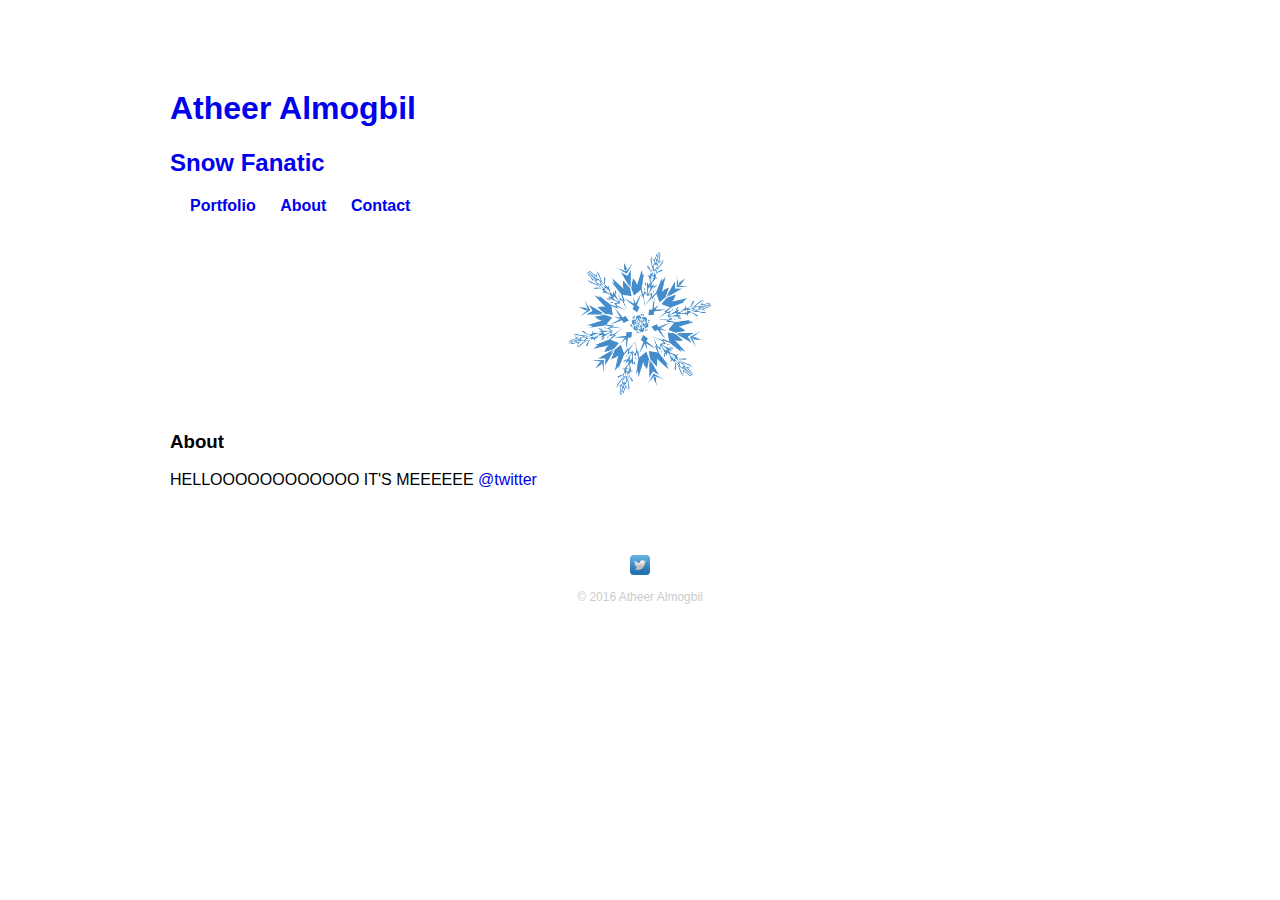
<file: Portfolio/about.html>
<!DOCTYPE html>
<html>
	<head>
		<title> Atheer | Snow Fanatic
		</title>
		<meta charset = "utf-8">
		<link rel="stylesheet" href="css/normalize.css">
		<link rel="stylesheet" href="css/main.css">
		<link rel="stylesheet" href="css/responsive.css">
	</head>
	<body>
	<div id="wrapper">
		<header>
			<a href = "index.html">
				<h1>Atheer Almogbil</h1>
				<h2>Snow Fanatic</h2>
			</a>
			
			
			<nav>
				<ul>
					<li><a href="index.html"">Portfolio</a></li>
					<li><a href="about.html" class="selected"> About </a></li>
					<li><a href="contact.html">Contact</a></li>
				</ul>
			</nav>
			
		</header>
		
		<section>
			<img src="img/snowflake.png" alt = "me" class="portfolio-photo">
			<h3>About</h3>
			<p> HELLOOOOOOOOOOOO IT'S MEEEEEE <a href = "https://twitter.com/"> @twitter </a></p>
		</section>
		
		<footer>
			<a href="https://twitter.com/"> <img class="logo" src = "img/twitter.jpg" alt = "Twitter Logo"></a>
			<p>&copy; 2016 Atheer Almogbil </p>
		</footer>
	</div>
	</body>
</html>
</file>
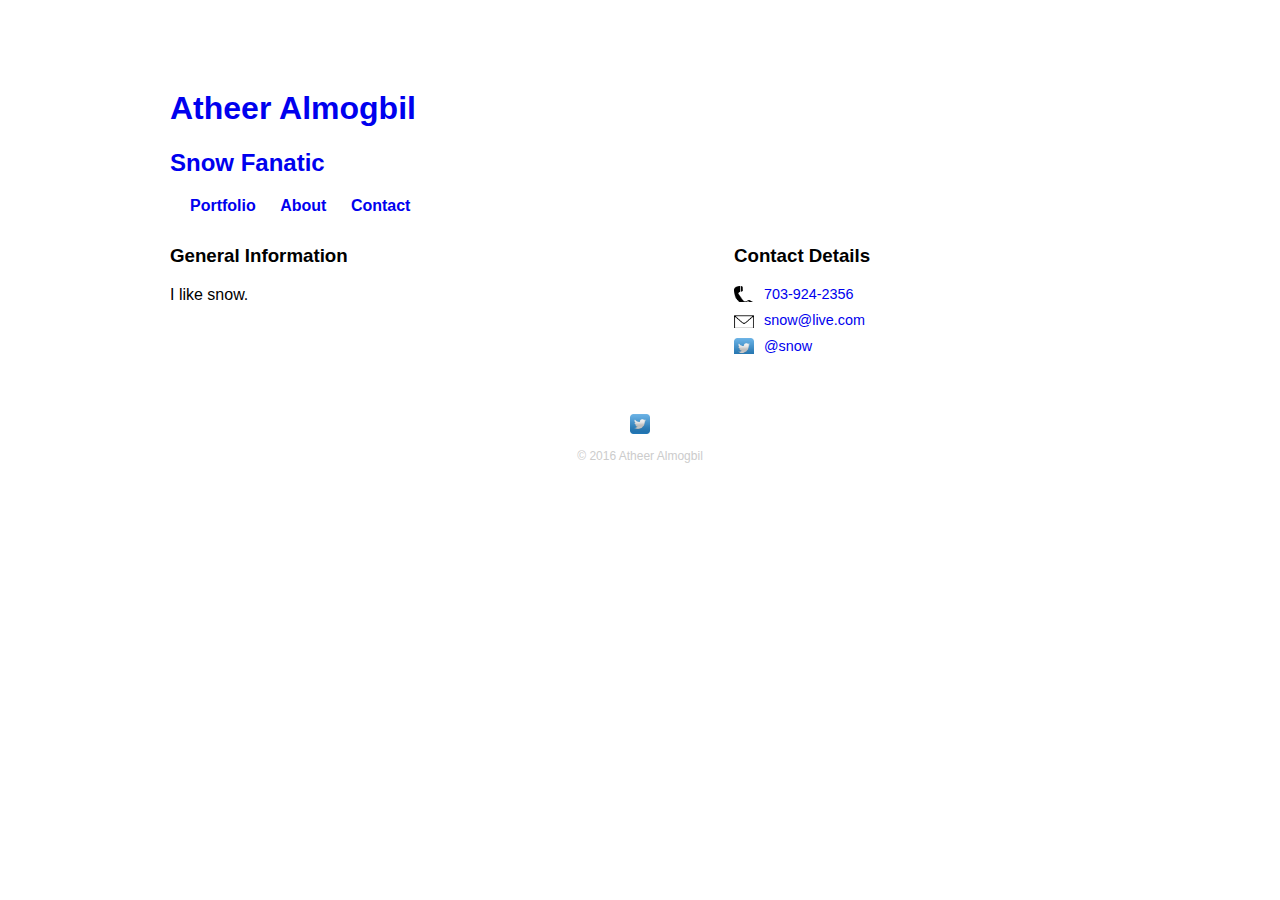
<file: Portfolio/contact.html>
<!DOCTYPE html>
<html>
	<head>
		<title> Atheer | Snow Fanatic
		</title>
		<meta charset = "utf-8">
		<link rel="stylesheet" href="css/normalize.css">
		<link rel="stylesheet" href="css/main.css">
		<link rel="stylesheet" href="css/responsive.css">
	</head>
	<body>
	<div id="wrapper">
		<header>
			<a href = "index.html">
				<h1>Atheer Almogbil</h1>
				<h2>Snow Fanatic</h2>
			</a>
			
			
			<nav>
				<ul>
					<li><a href="index.html"">Portfolio</a></li>
					<li><a href="about.html" > About </a></li>
					<li><a href="contact.html" class="selected">Contact</a></li>
				</ul>
			</nav>
			
		</header>
		
		<section id="primary">
			<h3>General Information</h3>
			<p> I like snow.</p>
		</section>
		
		<section id="secondary">
			<h3>Contact Details</h3>
			<ul class="contact-info" > 
				<li class="phone"> <a href="tel:703-924-2356">703-924-2356</a></li>
				<li class="mail"> <a href="mailto:snow@live.com">snow@live.com</a></li>
				<li class="twitter"> <a href="http://twitter.com/intent/tweet?screen_name=snow">@snow</a></li>
			</ul>
		</section>
		
		<footer>
			<a href="https://twitter.com/"> <img class="logo" src = "img/twitter.jpg" alt = "Twitter Logo"></a>
			<p>&copy; 2016 Atheer Almogbil </p>
		</footer>
	</div>
	</body>
</html>
</file>
<file: Portfolio/css/main.css>
a{
 text-decoration: none;
}

#wrapper {
max-width: 940px;
margin: 0 auto;
padding: 5%;
}

#logo{
text-align: center;
margin: 0;
}
/****General ****/
 img {
	max-width: 100%;
	
}

h3{
	margin: 0 0 1em 0;
	
}

/***** Heading****/
header{
	float: left;
	margin: 0 0 30px 0;
	padding: 5px 0 0 0;
	width: 100%;
}
/***** Navigation ****/
nav ul{
	list-style: none;
	margin: 0 10px;
	padding: 0;
}

nav li{
	display: inline-block;
}

nav a {
	font-weight: 800;
	padding: 15px 10px;
}

/***** Footer ****/
.logo {
	width: 20px;
	height: 20px;
	margin: 0 5px;
}

footer{
	font-size: 0.75em ;
	clear: both;
	text-align: center;
	padding-top: 50px;
	color: #ccc;
}

/****** Page: Portfolio ******/
#gallery{
	margin: 0;
	padding: 0;
	list-style: none;
}

#gallery li{
	float: left;
	width: 45%;
	margin: 2.5%;
	background-color: #f5f5f5;
	color: #bdc3c7;
}

#gallery li a p{
	margin:0;
	padding: 5%;
	font-size: 0.75em;
	color: #bdc3c7;
}

/****** Page: About ******/
.portfolio-photo{
	display: block;
	max-width: 150px;
	margin: 0 auto 30px;
	border-radius: 100%;
}

/****** Page: Contact Info ******/
.contact-info{
	list-style: none;
	padding: 0;
	margin: 0;
	font-size: 0.9em;
}

.contact-info a{
	display: block;
	min-width: 20px;
	background-repeat: no-repeat;
	background-size: 20px 20px; /* same size as footer */
	padding: 0 0 0 30px;
	margin: 0 0 10px;
}

.contact-info li.phone a{
	background-image: url("../img/phone.png");
}

.contact-info li.mail a{
	background-image: url("../img/mail.png");
}

.contact-info li.twitter a{
	background-image: url("../img/twitter.jpg");
}
</file>
<file: Portfolio/css/responsive.css>
@media screen and (min-width: 480px){
	
/***** Two Column Layout******/
#primary{
	width: 50%;
	float: left;

}

#secondary{
	width: 40%;
	float: right;

}

}
</file>
